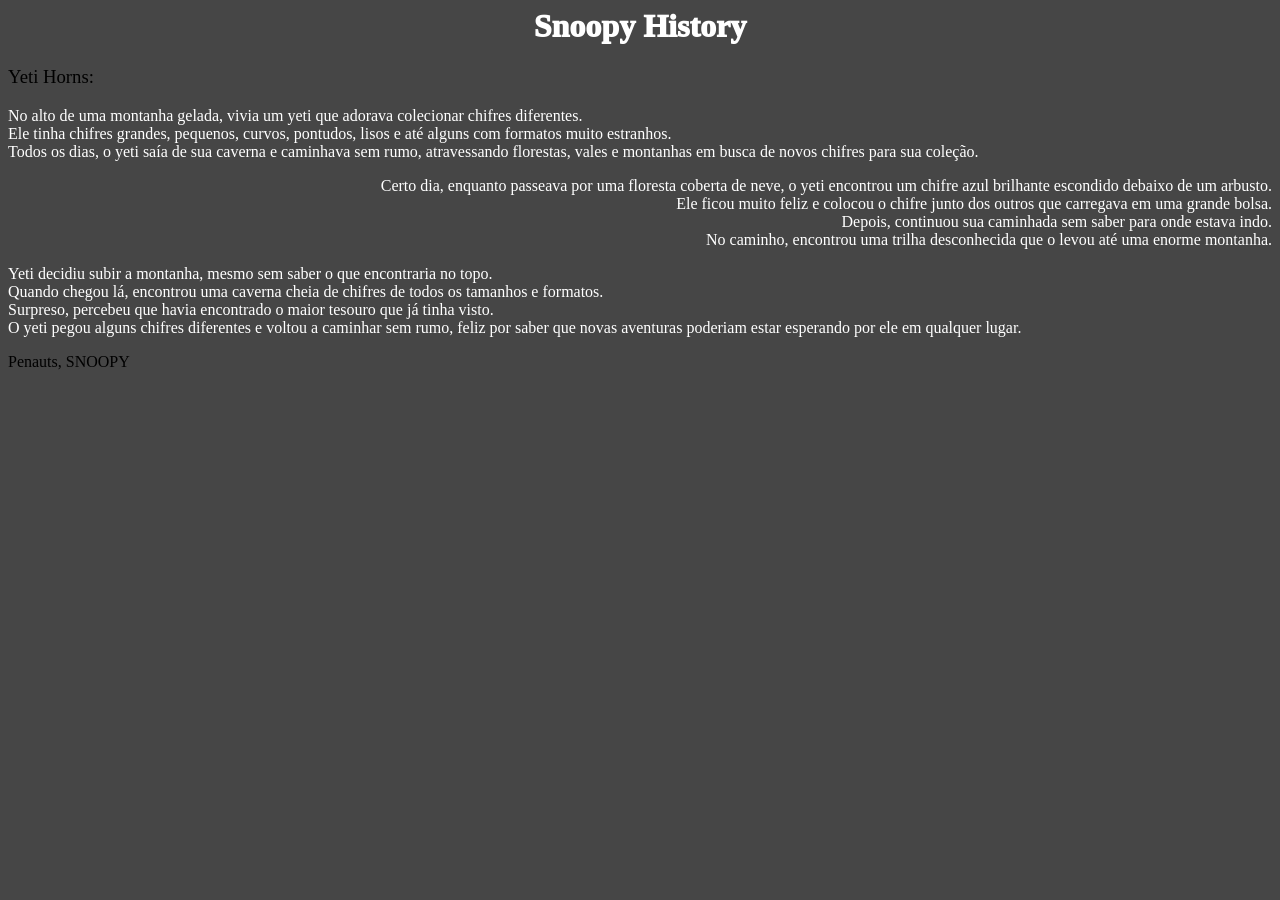
<file: about.html>
<html>
    <head>
            <title>Snoopy History.com</title>
            <link rel="stylesheet" href="style.css">
    </head>

    <body>
        
            <h1>Snoopy History</h1>
            <h3>Yeti Horns:</h3>
        <p class="texto1" id="alinhamento1"> No alto de uma montanha gelada, vivia um yeti que adorava colecionar chifres diferentes.<br>
                 Ele tinha chifres grandes, pequenos, curvos, pontudos, lisos e até alguns com formatos muito estranhos.<br>
                  Todos os dias, o yeti saía de sua caverna e caminhava sem rumo, atravessando florestas, vales e montanhas em busca de novos chifres para sua coleção.
                
        <p class="texto2" id="alinhamento2"> Certo dia, enquanto passeava por uma floresta coberta de neve, o yeti encontrou um chifre azul brilhante escondido debaixo de um arbusto.<br>
                 Ele ficou muito feliz e colocou o chifre junto dos outros que carregava em uma grande bolsa.<br>
                Depois, continuou sua caminhada sem saber para onde estava indo.<br>
                No caminho, encontrou uma trilha desconhecida que o levou até uma enorme montanha.

        <p class="texto3" id="alinhamento3"> Yeti decidiu subir a montanha, mesmo sem saber o que encontraria no topo.<br>
                 Quando chegou lá, encontrou uma caverna cheia de chifres de todos os tamanhos e formatos.<br>
                  Surpreso, percebeu que havia encontrado o maior tesouro que já tinha visto.<br>
                   O yeti pegou alguns chifres diferentes e voltou a caminhar sem rumo, feliz por saber que novas aventuras poderiam estar esperando por ele em qualquer lugar.
        <footer>
                Penauts, SNOOPY
        </footer>

        </div>
    </body>

</html>
</file>
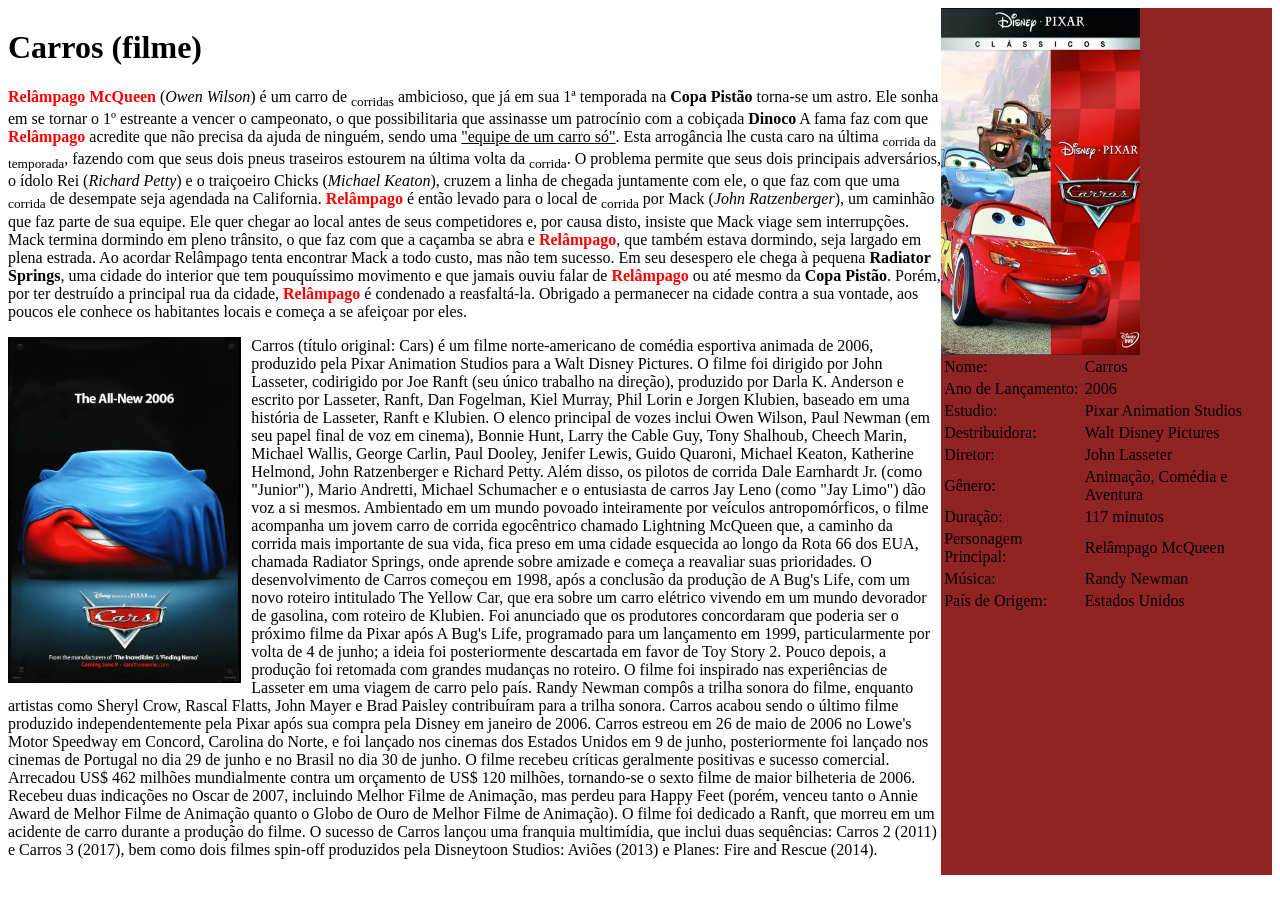
<file: movie.html>
<html>
    <head>
            <title>Carros.com</title>
            <link rel="stylesheet" href="stylemovie.css">
    </head>

    <body>
        <div class="all">
            <div class="info">
                <h1>Carros (filme)</h1>
                <p class = 'sinopse'>
                    <b>Relâmpago McQueen</b> (<i>Owen Wilson</i>) é um carro de <sub>corridas</sub> ambicioso, que já em sua 1ª temporada na <strong>Copa Pistão</strong> torna-se um astro. Ele sonha em se tornar o 1º estreante a vencer o campeonato, o que possibilitaria que assinasse um patrocínio com a cobiçada <strong>Dinoco</strong> A fama faz com que <b>Relâmpago</b> acredite que não precisa da ajuda de ninguém, sendo uma <ins>"equipe de um carro só"</ins>. Esta arrogância lhe custa caro na última <sub>corrida da temporada</sub>, fazendo com que seus dois pneus traseiros estourem na última volta da <sub>corrida</sub>. O problema permite que seus dois principais adversários, o ídolo Rei (<i>Richard Petty</i>) e o traiçoeiro Chicks (<i>Michael Keaton</i>), cruzem a linha de chegada juntamente com ele, o que faz com que uma <sub>corrida</sub> de desempate seja agendada na California. <b>Relâmpago</b> é então levado para o local de <sub>corrida</sub> por Mack (<i>John Ratzenberger</i>), um caminhão que faz parte de sua equipe. Ele quer chegar ao local antes de seus competidores e, por causa disto, insiste que Mack viage sem interrupções. Mack termina dormindo em pleno trânsito, o que faz com que a caçamba se abra e <b>Relâmpago</b>, que também estava dormindo, seja largado em plena estrada. Ao acordar Relâmpago tenta encontrar Mack a todo custo, mas não tem sucesso. Em seu desespero ele chega à pequena <strong>Radiator Springs</strong>, uma cidade do interior que tem pouquíssimo movimento e que jamais ouviu falar de <b>Relâmpago</b> ou até mesmo da <strong>Copa Pistão</strong>. Porém, por ter destruído a principal rua da cidade, <b>Relâmpago</b> é condenado a reasfaltá-la. Obrigado a permanecer na cidade contra a sua vontade, aos poucos ele conhece os habitantes locais e começa a se afeiçoar por eles.
                </p>
                <div></div>
                <img src="img\Cars Picture 2006.jpg" alt="Descrição" class="Descricao">
                <p class = 'introdução'>
                    Carros (título original: Cars) é um filme norte-americano de comédia esportiva animada de 2006, produzido pela Pixar Animation Studios para a Walt Disney Pictures. O filme foi dirigido por John Lasseter, codirigido por Joe Ranft (seu único trabalho na direção), produzido por Darla K. Anderson e escrito por Lasseter, Ranft, Dan Fogelman, Kiel Murray, Phil Lorin e Jorgen Klubien, baseado em uma história de Lasseter, Ranft e Klubien.
                    O elenco principal de vozes inclui Owen Wilson, Paul Newman (em seu papel final de voz em cinema), Bonnie Hunt, Larry the Cable Guy, Tony Shalhoub, Cheech Marin, Michael Wallis, George Carlin, Paul Dooley, Jenifer Lewis, Guido Quaroni, Michael Keaton, Katherine Helmond, John Ratzenberger e Richard Petty. Além disso, os pilotos de corrida Dale Earnhardt Jr. (como "Junior"), Mario Andretti, Michael Schumacher e o entusiasta de carros Jay Leno (como "Jay Limo") dão voz a si mesmos.
                    Ambientado em um mundo povoado inteiramente por veículos antropomórficos, o filme acompanha um jovem carro de corrida egocêntrico chamado Lightning McQueen que, a caminho da corrida mais importante de sua vida, fica preso em uma cidade esquecida ao longo da Rota 66 dos EUA, chamada Radiator Springs, onde aprende sobre amizade e começa a reavaliar suas prioridades.
                    O desenvolvimento de Carros começou em 1998, após a conclusão da produção de A Bug's Life, com um novo roteiro intitulado The Yellow Car, que era sobre um carro elétrico vivendo em um mundo devorador de gasolina, com roteiro de Klubien. Foi anunciado que os produtores concordaram que poderia ser o próximo filme da Pixar após A Bug's Life, programado para um lançamento em 1999, particularmente por volta de 4 de junho; a ideia foi posteriormente descartada em favor de Toy Story 2. Pouco depois, a produção foi retomada com grandes mudanças no roteiro. O filme foi inspirado nas experiências de Lasseter em uma viagem de carro pelo país. Randy Newman compôs a trilha sonora do filme, enquanto artistas como Sheryl Crow, Rascal Flatts, John Mayer e Brad Paisley contribuíram para a trilha sonora. Carros acabou sendo o último filme produzido independentemente pela Pixar após sua compra pela Disney em janeiro de 2006.
                    Carros estreou em 26 de maio de 2006 no Lowe's Motor Speedway em Concord, Carolina do Norte, e foi lançado nos cinemas dos Estados Unidos em 9 de junho, posteriormente foi lançado nos cinemas de Portugal no dia 29 de junho e no Brasil no dia 30 de junho. O filme recebeu críticas geralmente positivas e sucesso comercial. Arrecadou US$ 462 milhões mundialmente contra um orçamento de US$ 120 milhões, tornando-se o sexto filme de maior bilheteria de 2006. Recebeu duas indicações no Oscar de 2007, incluindo Melhor Filme de Animação, mas perdeu para Happy Feet (porém, venceu tanto o Annie Award de Melhor Filme de Animação quanto o Globo de Ouro de Melhor Filme de Animação). O filme foi dedicado a Ranft, que morreu em um acidente de carro durante a produção do filme.
                    O sucesso de Carros lançou uma franquia multimídia, que inclui duas sequências: Carros 2 (2011) e Carros 3 (2017), bem como dois filmes spin-off produzidos pela Disneytoon Studios: Aviões (2013) e Planes: Fire and Rescue (2014).
                </p>
            </div>
            <div class="direita">
                <div class="img">
                    <img src="img/Carros.jpg" alt="imagem da capa">
                </div>
                <div class="tabela">
                    <table>
                        <tr>
                            <td>Nome: </td>
                            <td>Carros</td>
                        </tr>
                        <tr>
                            <td>Ano de Lançamento: </td>
                            <td>2006</td>
                        </tr>
                        <tr>
                            <td>Estudio:</td>
                            <td>Pixar Animation Studios</td>
                        </tr>
                        <tr>
                            <td>Destribuidora:</td>
                            <td>Walt Disney Pictures</td>
                        </tr>
                        <tr>
                            <td>Diretor: </td>
                            <td>John Lasseter</td>
                        </tr>
                        <tr>
                            <td>Gênero:</td>
                            <td> Animação, Comédia e Aventura</td>
                        </tr>
                        <tr>
                            <td>Duração:</td>
                            <td>117 minutos</td>
                        </tr>
                        <tr>
                            <td>Personagem Principal:</td>
                            <td>Relâmpago McQueen</td>
                        </tr>
                        <tr>
                            <td>Música: </td>
                            <td>Randy Newman</td>
                        </tr>
                        <tr>
                            <td>País de Origem:</td>
                            <td>Estados Unidos</td>
                        </tr>
                    </table>
                </div>
            </div>
        </div>
    </body>
</html>
</file>
<file: style.css>
h1 {
    font-weight: 1000;
    color: rgb(255, 255, 255);
    text-align: center;
}

body{
    background-color: rgb(70, 70, 70);
     
}

p{ 
    color:rgb(255, 255, 255)

}
.texto1 {
    text-align: left;
}
.texto2 {
    text-align: right;
}
.texto3 {
    text-align: left;
}
h3 { 
    font-weight: 100;
    color:rgb(0, 0, 0)
}
img{
    width: 50%;
    height: 50%;
}
.img{
    width: 50%;
}
</file>
<file: stylemovie.css>
.all{
    background-color: rgb(144, 35, 35);
    display: flex;
}

.info{
    background-color: rgb(255, 255, 255);
    width: 80%;
}

.img{
    background-color: rgb(255, 140, 0);
    width: 60%;
    float: none
}
img{
    width: 100%;
    height: 40%;
}

b{
    color: red
}

.Descricao{
    width: 25%;
    float: left;
    margin: 0 10px 10px 0;
}
</file>
